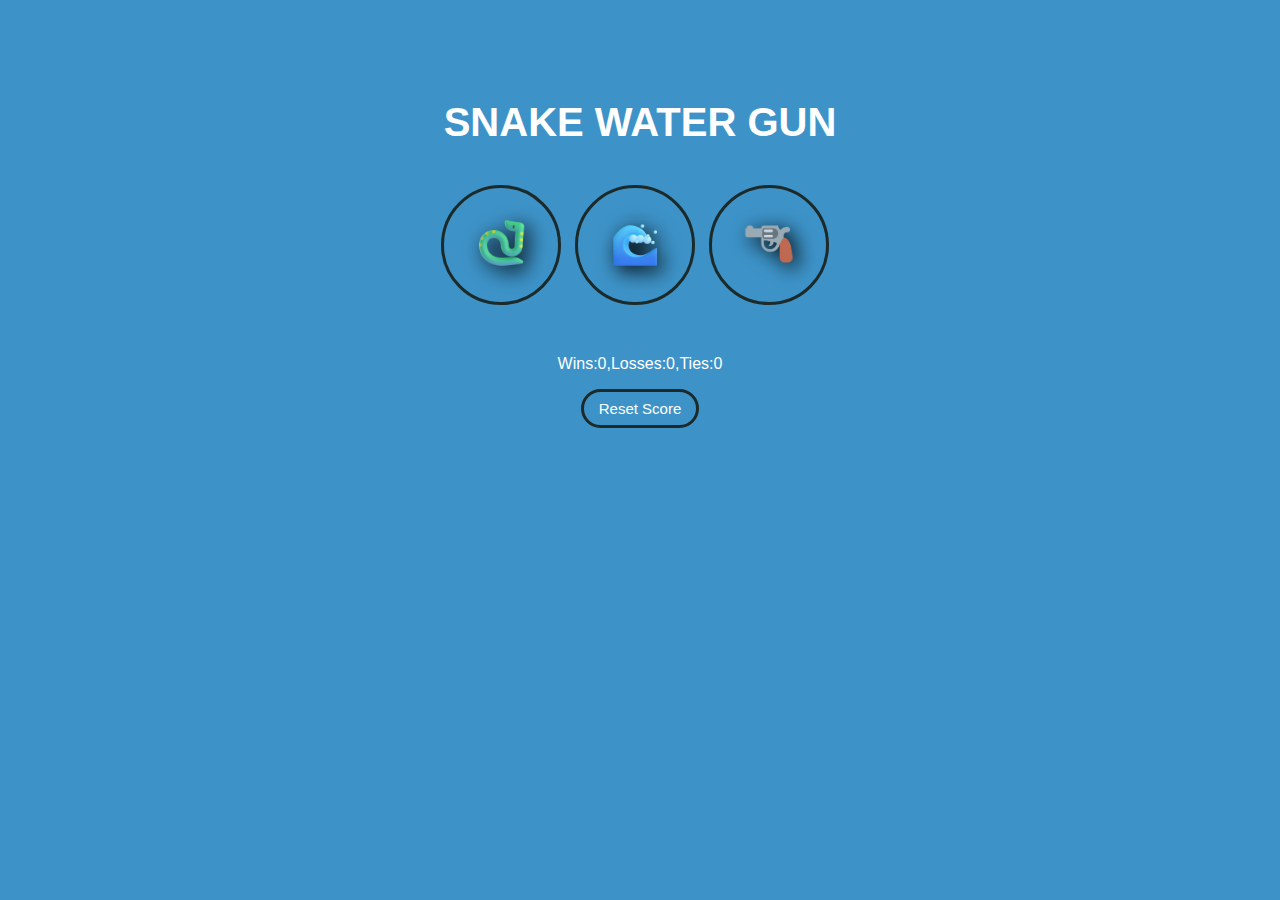
<file: index.html>
<!DOCTYPE html>
<html lang="en">
<head>
  <meta charset="UTF-8">
  <meta name="viewport" content="width=device-width, initial-scale=1.0">
  <title>Rock,Paper,Scissors</title>
<link rel="stylesheet" href="style.css">
</head>
<body>
    <div class="container">
        <!--APPROACH USED-> FUNCTIONS-->

    <p class="title">SNAKE WATER GUN</p>
    <button class="move-btn" onclick="
      
    pick();
    playgame('snake');
    audio1.play();
    // comparing our move with the computer

    "
    ><img src="img/snake.png" alt="snake"></button>

    <button class="move-btn" onclick="

    pick();
    playgame('water');
    audio2.play();
    // comparing our move with the computer
    
    "><img src="img/water.png" alt="water"></button>
    
    <button class="move-btn" onclick="

    pick();
    playgame('gun')
    audio3.play();
    // comparing our move with the computer
    
    "><img src="img/gun.png" alt="gun"></button>

    <p class="js-result result"></p>
    <p class="js-moves">

    </p>
    <p class="score-board score"></p>

      <button onclick="
        score.wins=0;
        score.losses=0;
        score.ties=0;
        localStorage.removeItem('score')
        updatescore() 
        audio4.play();  //note- here,when we use this function it will makes the score null that the score object will not exist.
        " class="reset-score">Reset Score</button>
    </div>
    

    
  <script src="index.js"></script>
 
       
    
</body>
</html>
</file>
<file: style.css>
body{
  color: white;
  font-family: Arial, Helvetica, sans-serif;
  background-color: rgb(61, 147, 200);
}

.title{
  font-size: 40px;
  font-weight: bold;
}

img{
  width: 50px;
  filter: drop-shadow(5px 5px 10px black);
}

.move-btn{
  border: solid;
  border-color: rgb(28, 42, 42);
  border-radius: 100px;
  width: 120px;
  height: 120px;
  background-color: transparent;
  margin-right: 10px;
  cursor: pointer;
}
.result{
  font-weight: bold;
  font-size: 25px;
  margin-top: 50px;
}

.score{
  margin-top: 50px;
}

.reset-score{
  background-color: transparent;
  border: solid;
  font-size: 15px;
  padding: 8px 15px;
  cursor: pointer;
  color: white;
  border-radius: 30px;
  border-color: rgb(28, 42, 42);
}
.container{
  text-align: center;
  margin-top: 100px;
}
</file>
